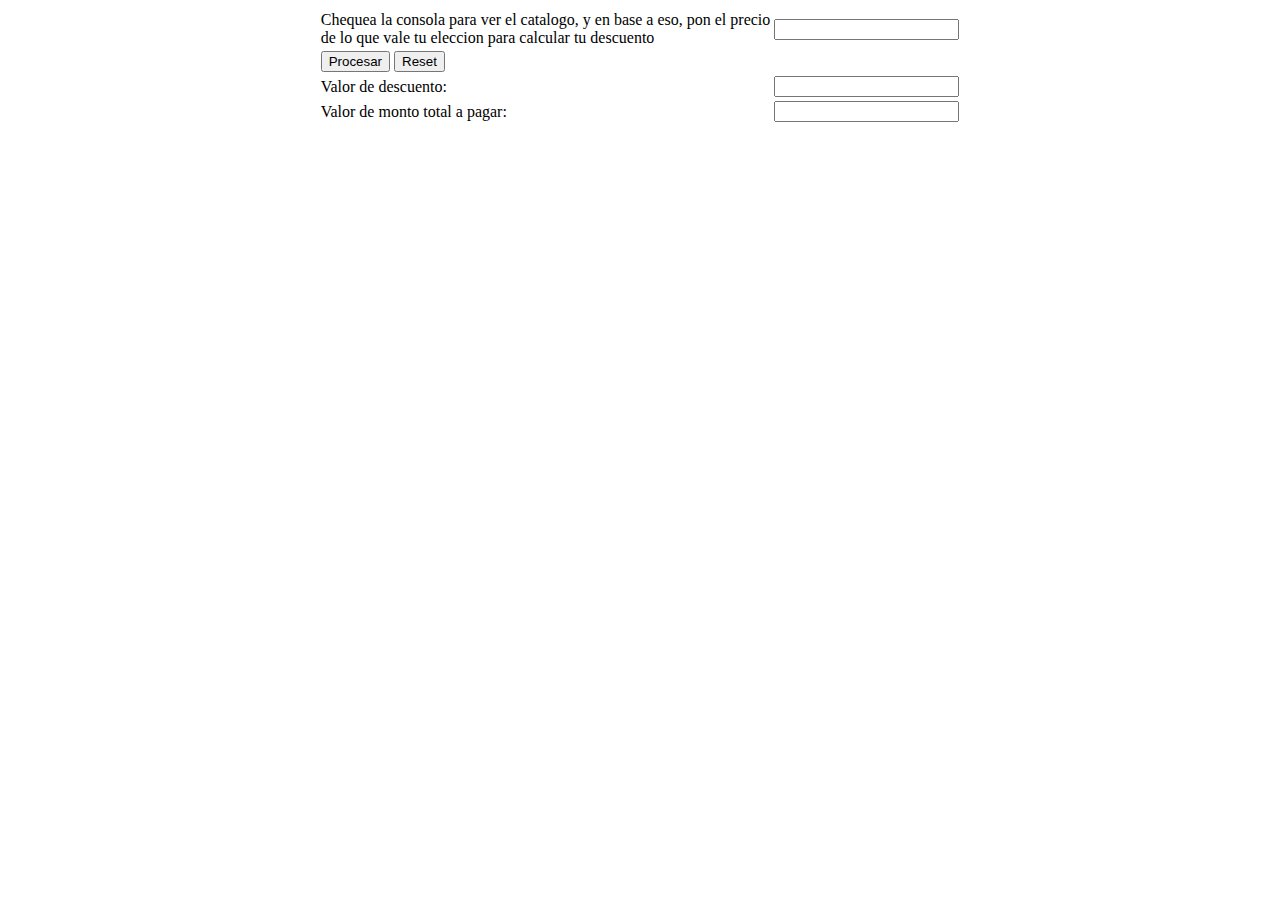
<file: index.html>
<!DOCTYPE html>
<html lang="en">
<head>
    <meta charset="UTF-8">
    <meta http-equiv="X-UA-Compatible" content="IE=edge">
    <meta name="viewport" content="width=device-width, initial-scale=1.0">
    <title>Descuentos</title>
</head>
<body>
    <form name="formulario1">
        <table style="text-align: left; margin-left: auto; margin-right: auto;">
            <tbody>
                <tr>
                    <td>
                        <label for="montoVenta">Chequea la consola para ver el catalogo, y en base a eso, pon el precio <br>de lo que vale tu eleccion para calcular tu descuento</label>
                    </td>
                    <td>
                        <input name="montoVenta" required="required" type="number" />
                    </td>
                </tr>
                <tr>
                    <td>
                        <input value="Procesar" type="button" onclick="descuentos();" />
                        <input type="reset" />
                    </td>
                </tr>
                <tr>
                    <td>
                        <label for="descuento">Valor de descuento:</label>
                    </td>
                    <td>
                        <input name="descuento" type="number" />
                    </td>
                </tr>
                <tr>
                    <td>
                        <label for="montoTotal">Valor de monto total a pagar:</label>
                    </td>
                    <td>
                        <input name="montoTotal" type="number" />
                    </td>
                </tr>
            </tbody>
        </table>
        
    </form>
    <script src="script.js"></script>
</body>
</html>
</file>
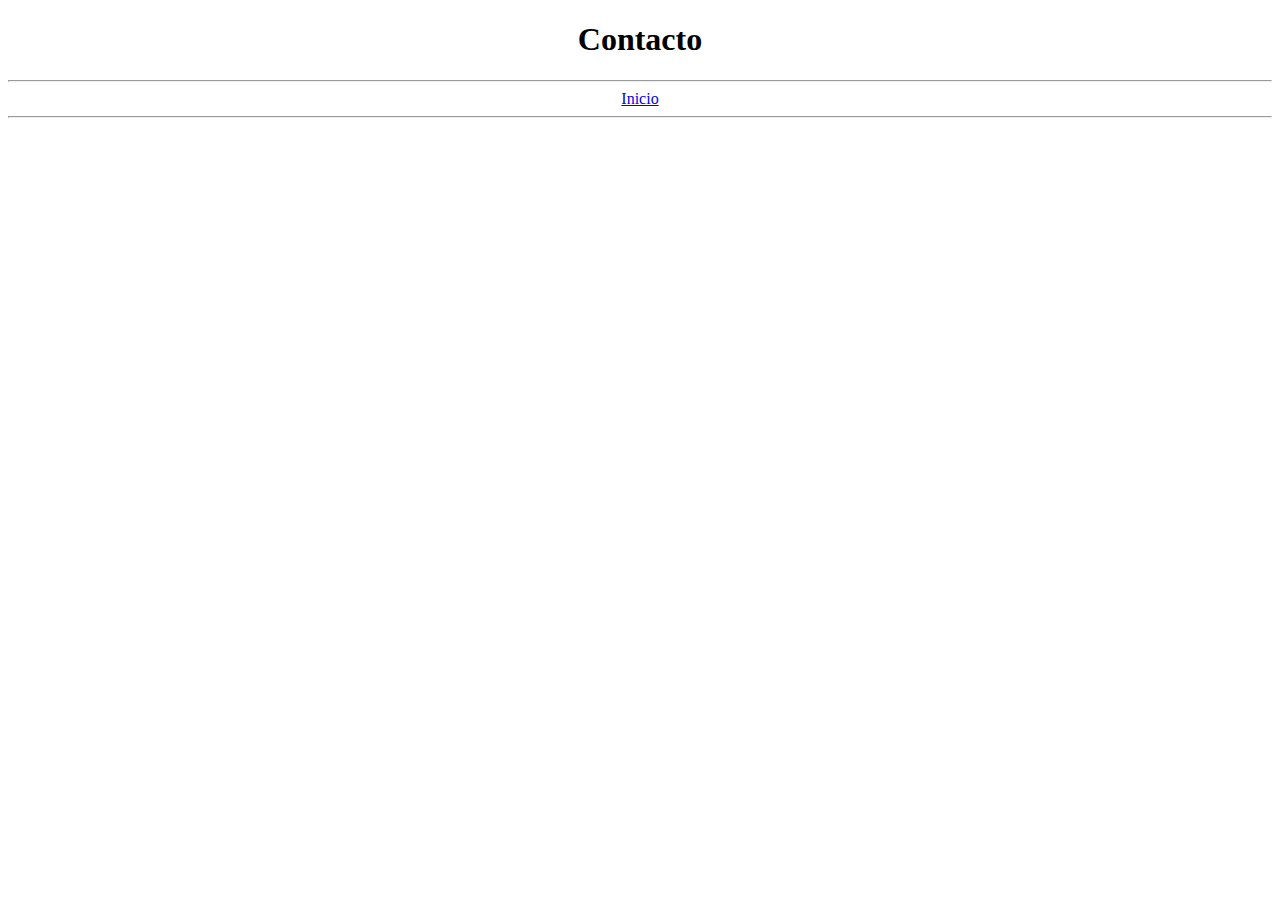
<file: contacto.html>
<!DOCTYPE html>
<html lang="en">
<head>
    <meta charset="UTF-8">
    <meta http-equiv="X-UA-Compatible" content="IE=edge">
    <meta name="viewport" content="width=device-width, initial-scale=1.0">
    <link href="https://cdn.jsdelivr.net/npm/bootstrap@5.2.0-beta1/dist/css/bootstrap.min.css" rel="stylesheet" integrity="sha384-0evHe/X+R7YkIZDRvuzKMRqM+OrBnVFBL6DOitfPri4tjfHxaWutUpFmBp4vmVor" crossorigin="anonymous">
    <title>Contactos</title>
    <script defer src="./contacto.js"></script>
</head>

<body>
    <main style="text-align: center" class="container my-5">
        <h1>Contacto</h1>
        <hr>
        <a href="./index.html">Inicio</a>
        <hr>
        <h2 id="titulo"></h2>
    </main>
</body>
</html>
</file>
